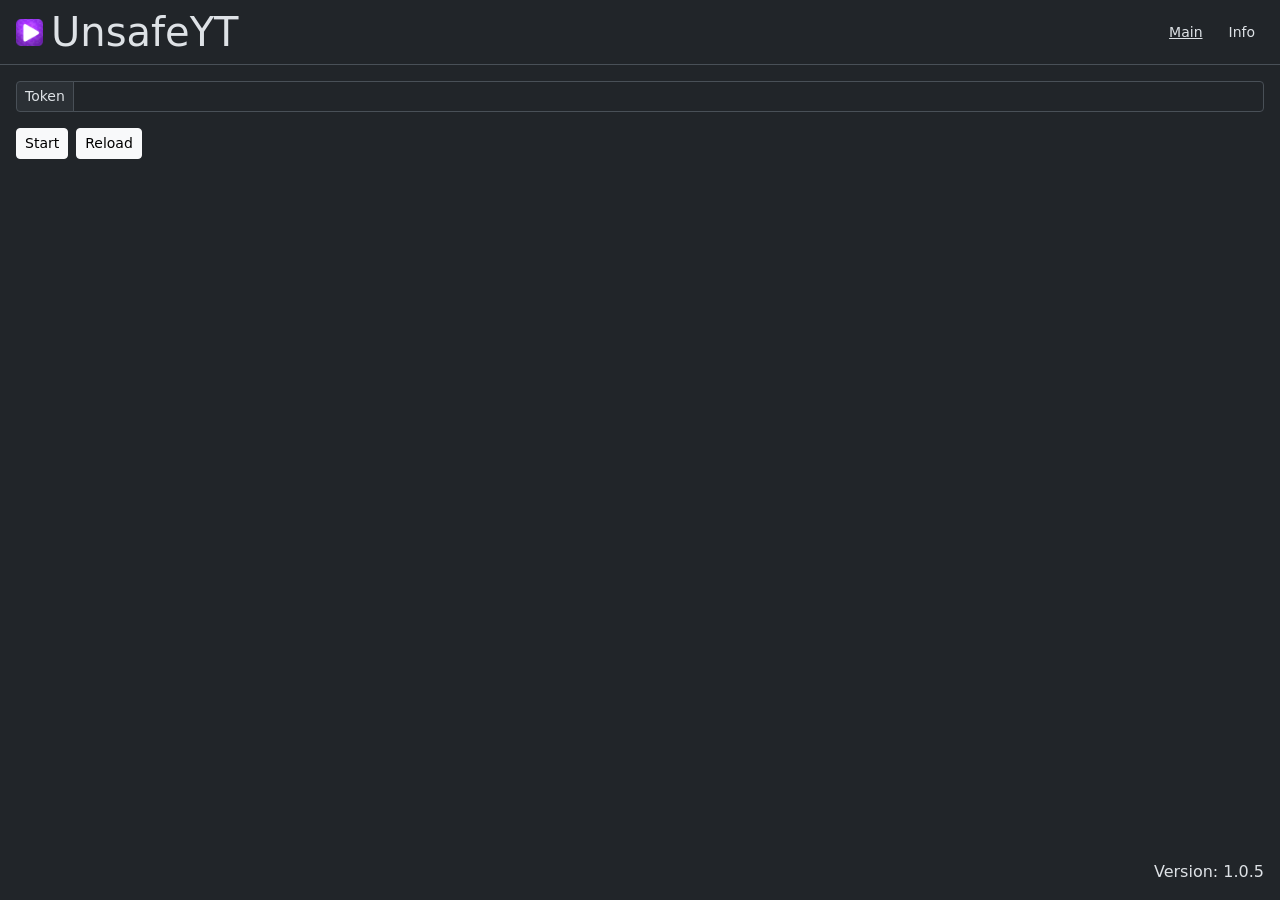
<file: index.html>
<!DOCTYPE html>
<html>

<head>
  <title>
    UnsafeYT
  </title>
  <link href="https://cdn.jsdelivr.net/npm/bootstrap@5.3.7/dist/css/bootstrap.min.css" rel="stylesheet" integrity="sha384-LN+7fdVzj6u52u30Kp6M/trliBMCMKTyK833zpbD+pXdCLuTusPj697FH4R/5mcr" crossorigin="anonymous">
  <link href="./index.css" rel="stylesheet" type="text/css">
</head>
<body data-bs-theme="dark" style="overflow-x: hidden;">
  <div class="border-bottom py-1 px-3 row">
    <div class="col d-flex align-items-center">
      <img src="textures/icon.png" height="27px" class="d-inline">
      <h1 class="d-inline ms-2" style="transform: translateY(4px);">UnsafeYT</h1>
    </div>
    <div class="col d-flex align-items-center justify-content-end">
      <button class="btn btn-sm me-2 m-0" style="text-decoration: underline;" id="toggle-main">Main</button>
      <button class="btn btn-sm m-0" id="toggle-members">Info</button>
    </div>
  </div>

  <h5 id="error-message" style="display: none;" class="text-danger px-3 py-3"></h5>

  <div id="main-tab">
    <div class="py-3 px-3" id="main-content">
      <div class="input-group input-group-sm mb-3">
        <span class="input-group-text">Token</span>
        <input type="text" class="form-control" id="token-input">
      </div>
    
      <div class="row">
        <div class="col d-flex align-items-center">
          <button type="button" id="start-stop" class="btn btn-light btn-sm me-2">Start</button>
          <button type="button" id="reload" class="btn btn-light btn-sm">Reload</button>  
        </div>
        <div class="col d-flex align-items-center justify-content-end">
          <p class="fw-lighter position-absolute" style="right: 1rem; bottom: 0px;">Version: 1.0.5</p>
        </div>
      </div>
    </div>
  </div>

  <div class="py-3 px-3 position-relative" style="display: none;" id="members-tab">
    <p class="mb-3">People that supported the project</p>
    <div class="py-3 px-2" style="max-height: 400px; overflow-y: scroll; background-color: rgba(0, 0, 0, 0.3);">
      internetlenta<br>
      Samuel Andres Castellanos Lizarazo
    </div>

    <div class="mt-3">
      <a href="#" id="open-patreon">Patreon</a>
      <a href="#" id="open-github">GitHub</a>
      <a href="#" id="open-discord">Discord</a>
      <a href="#" id="open-reddit">Reddit</a>
      <a href="#" id="open-tool">Tool</a>
    </div>
  </div>

  <script src="toggler.js"></script>
  <script src="tabs.js"></script>
  <script src="links.js"></script>
  <script src="error.js"></script>
</body>
<html>
</file>
<file: index.css>
body {
  min-width: 350px;
  min-height: 100px;
}
</file>
